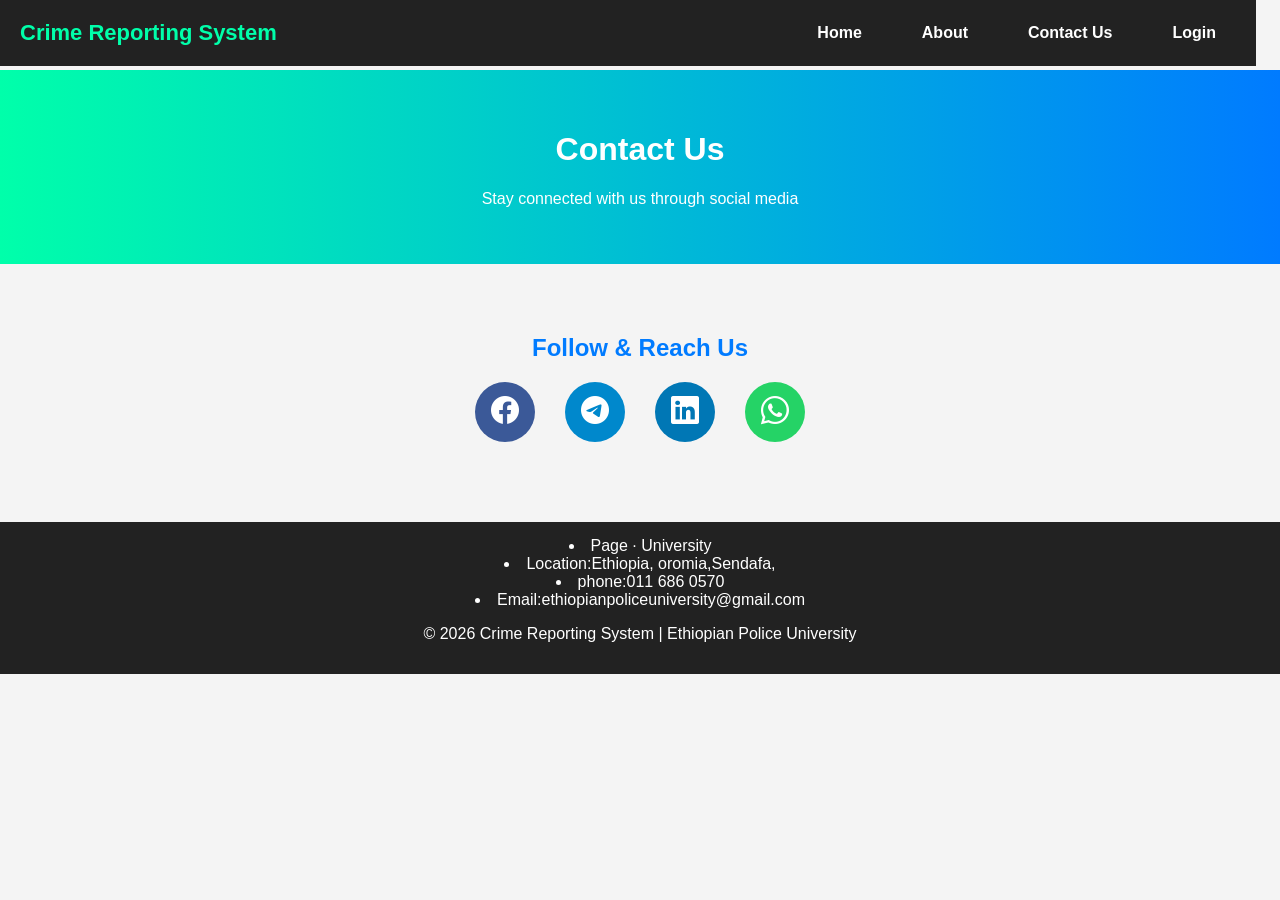
<file: contact.html>
<!DOCTYPE html>
<html lang="en">
<head>
  <meta charset="UTF-8">
  <title>Contact Us - Crime Reporting System</title>
  <style>
    body {
      font-family: Arial, sans-serif;
      margin: 0;
      background: #f4f4f4;
    }

    /* Fixed Navbar */
    .navbar {
      position: fixed;
      top: 0;
      left: 0;
      right: 0;
      width: 95%;
      background: #222;
      color: #fff;
      display: flex;
      justify-content: space-between;
      align-items: center;
      padding:  20px;
      z-index: 1000;
    }

    .navbar .logo {
      font-size: 22px;
      font-weight: bold;
      color: #00ffaa;
    }

    .navbar ul {
      list-style: none;
      display: flex;
      gap: 20px;
      margin: 0;
      padding: 0;
    }

    .navbar ul li a {
      color: #fff;
      text-decoration: none;
      font-weight: bold;
      transition: 0.3s;
      padding: 20px;
    }

   .navbar ul li a:hover {
      color: #709fe6;
    }

    /* Page Header */
    header {
      margin-top: 70px; /* space for fixed navbar */
      text-align: center;
      padding: 40px;
      background: linear-gradient(to right, #00ffaa, #007bff);
      color: #fff;
      animation: fadeIn 2s ease-in-out;
    }

    @keyframes fadeIn {
      from { opacity: 0; transform: scale(0.9); }
      to { opacity: 1; transform: scale(1); }
    }

    /* Contact Section */
    .contact {
      text-align: center;
      padding: 50px;
    }

    .contact h2 {
      margin-bottom: 20px;
      color: #007bff;
    }

    .social-icons {
      display: flex;
      justify-content: center;
      gap: 30px;
      margin-top: 20px;
    }

    .social-icons a {
      text-decoration: none;
      color: #fff;
      font-size: 28px;
      width: 60px;
      height: 60px;
      display: flex;
      justify-content: center;
      align-items: center;
      border-radius: 50%;
      transition: transform 0.3s, box-shadow 0.3s;
    }

    .social-icons a:hover {
      transform: scale(1.2);
      box-shadow: 0 0 15px #007bff;
    }

    /* Specific Colors */
    .facebook { background: #3b5998; }
    .telegram { background: #0088cc; }
    .linkedin { background: #0077b5; }
    .whatsapp { background: #25d366; }

    /* Footer */
    footer {
      background: #222;
      color: #fff;
      text-align: center;
      padding: 15px;
      margin-top: 30px;
    }
  </style>
  <!-- Bootstrap Icons CDN -->
  <link rel="stylesheet" href="https://cdn.jsdelivr.net/npm/bootstrap-icons@1.11.3/font/bootstrap-icons.css">
</head>
<body>

  <!-- Navbar -->
  <nav class="navbar">
    <div class="logo">Crime Reporting System</div>
    <ul>
      <li><a href="index.html">Home</a></li>
      <li><a href="about.html">About</a></li>
      <li><a href="contact.html">Contact Us</a></li>
      <li><a href="login.php">Login</a></li>
    </ul>
  </nav>

  <!-- Header -->
  <header>
    <h1>Contact Us</h1>
    <p>Stay connected with us through social media</p>
  </header>

  <!-- Contact Section -->
  <section class="contact">
    <h2>Follow & Reach Us</h2>
    <div class="social-icons">
      <a href="https://www.facebook.com/ethiopianpolice" target="_blank" class="facebook"><i class="bi bi-facebook"></i></a>
      <a href="https://t.me/Qubeella" target="_blank" class="telegram"><i class="bi bi-telegram"></i></a>
      <a href="https://linkedin.com" target="_blank" class="linkedin"><i class="bi bi-linkedin"></i></a>
      <a href="https://wa.me/123456789" target="_blank" class="whatsapp"><i class="bi bi-whatsapp"></i></a>
    </div>
  </section>

  <!-- Footer -->
  <footer>

    <li>Page · University</li>

   <li>Location:Ethiopia, oromia,Sendafa, </li>

<li>phone:011 686 0570</li>

<li>Email:ethiopianpoliceuniversity@gmail.com</li>

    <p>&copy; 2026 Crime Reporting System | Ethiopian Police University</p>
  </footer>

</body>
</html>
</file>
